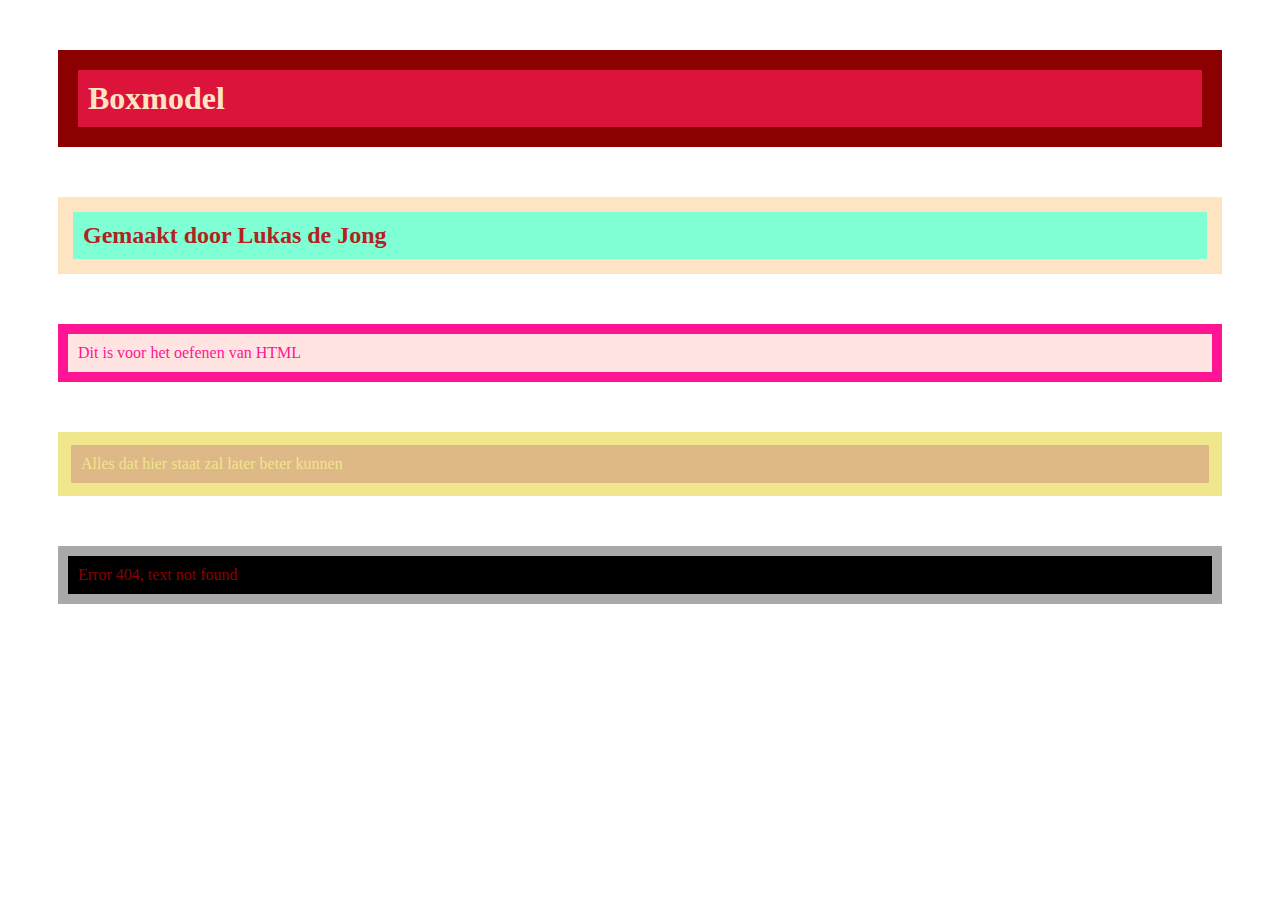
<file: les1-html-css/boxmodel.html>
<!DOCTYPE html>
<html lang="en">
<head>
    <meta charset="UTF-8">
    <meta name="viewport" content="width=device-width, initial-scale=1.0">
    <title>Document</title>
</head>
<body>
    <h1 style="padding: 10px;margin: 50px;background-color: crimson;color: bisque;border: 20px solid darkred;">Boxmodel</h1>
    <h2 style="margin: 50px;padding: 10px;background-color: aquamarine;color: firebrick;border: 15px solid bisque;">Gemaakt door Lukas de Jong</h2>

    <p style="padding: 10px;margin: 50px;background-color: mistyrose;color: deeppink;border: 10px solid;">Dit is voor het oefenen van HTML</p>
    <p style="padding: 10px;margin: 50px;color: khaki;background-color: burlywood;border: 13px solid;">Alles dat hier staat zal later beter kunnen</p>
    <p style="padding: 10px;margin: 50px;color: darkred;background-color: black;border: 10px solid darkgray;">Error 404, text not found</p>
</body>
</html>
</file>
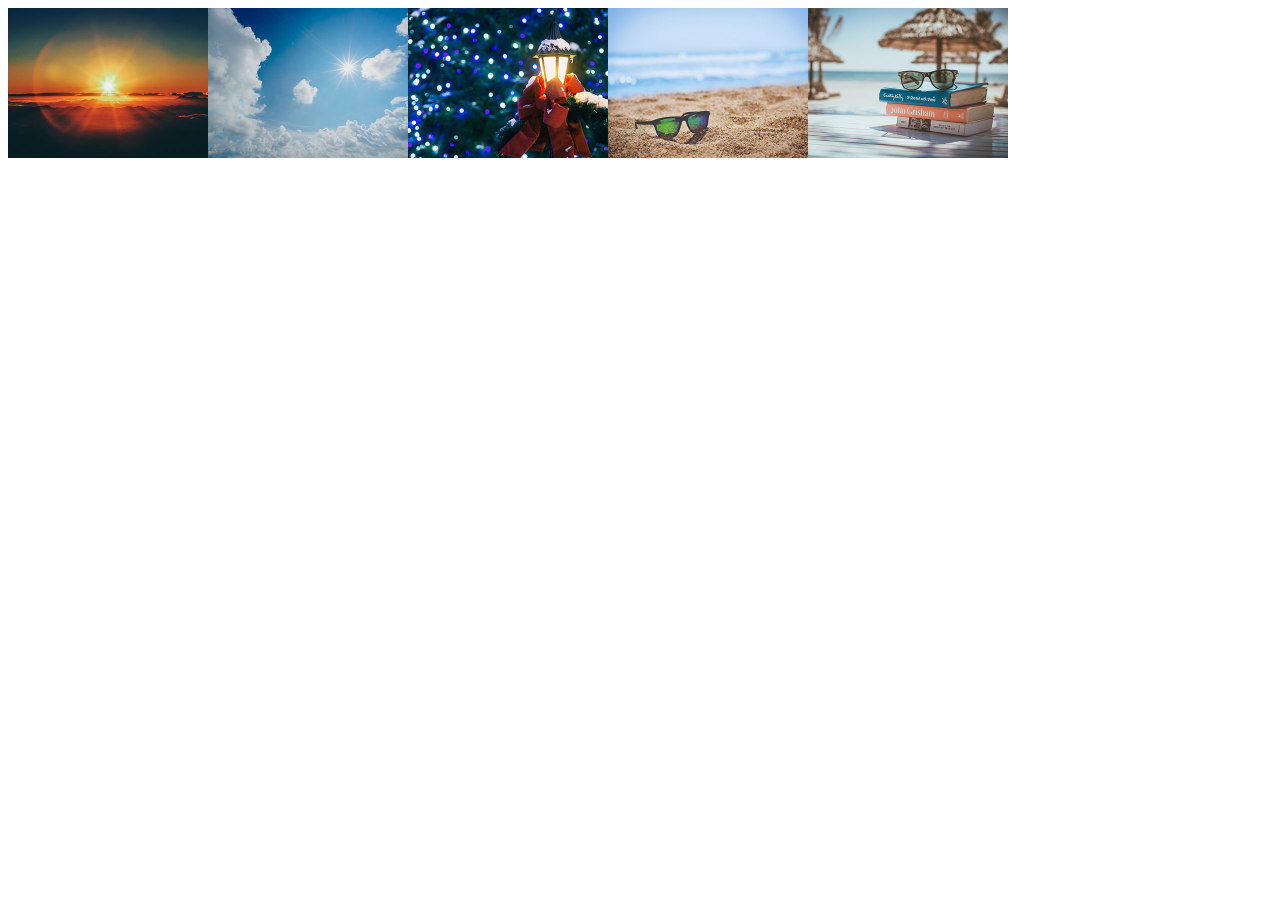
<file: les2-foto-slider/fotoslider.html>
<!DOCTYPE html>
<html lang="en">
<head>
    <link rel="stylesheet" type="text/css" href="css/style.css">
    <meta charset="UTF-8">
    <meta name="viewport" content="width=device-width, initial-scale=1.0">
    <title>Document</title>
</head>
<body>
    <div id="fotoslider">
    <div class="foto"><img src="images/foto1.jpg" /></div>
    <div class="foto"><img src="images/foto2.jpg" /></div>
    <div class="foto"><img src="images/foto3.jpg" /></div>
    <div class="foto"><img src="images/foto4.jpg" /></div>
    <div class="foto"><img src="images/foto5.jpg" /></div>
    </div>

</body>
</html>
</file>
<file: les2-foto-slider/css/style.css>
#fotoslider {
    display: flex;
    flex-direction: row;
}
.foto {
    width: 200px;
    height: 150px;
    overflow: hidden;
}

img {
    max-width: 100%;
    height: auto;

}
</file>
